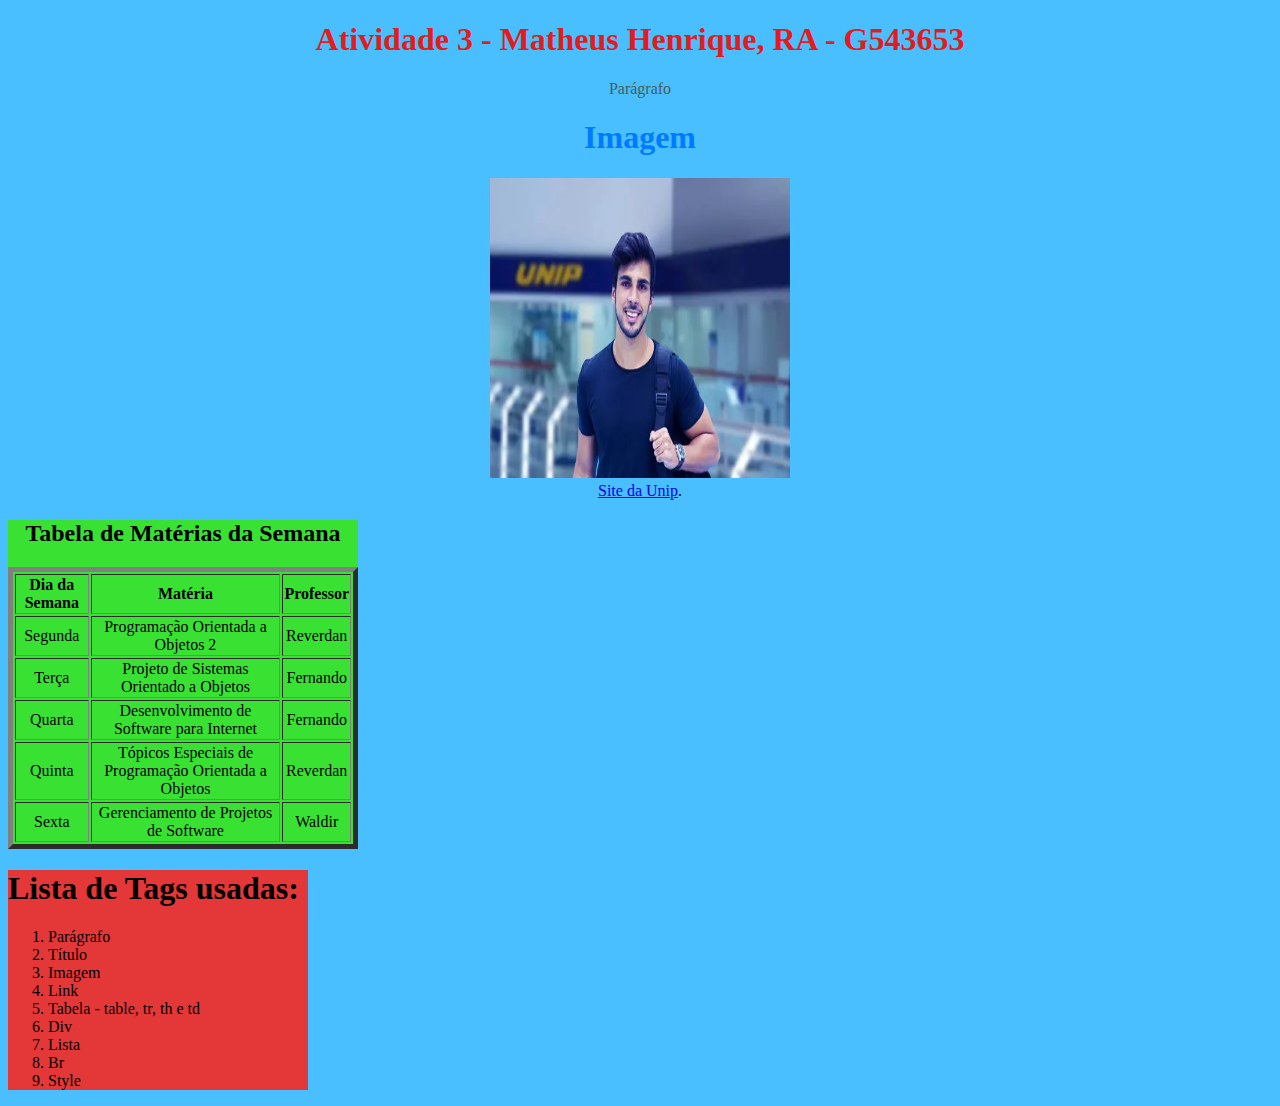
<file: Atividade 3/index.html>
<!DOCTYPE html>
<html lang="pt-br">
<head>
    <meta charset="UTF-8">
    <meta name="viewport" content="width=device-width, initial-scale=1.0">
    <title>Atividade 3</title>
</head>

<style>
    .elementos
    {
        text-align : center;
    }

    .tabela
    {
        background-color: #39e133;
        width: 350px;
        text-align: center;
    }

    .lista
    {
        background-color: #e43737;
        width: 300px;
    }
</style>

<body bgcolor="#4ABFFF">
    <!--criando div-->
    <div class="elementos">
        <h1 style="color:#e21c1c">Atividade 3 - Matheus Henrique, RA - G543653</h1>
        <p style="color:#445c58">Parágrafo</p>
        <h1 style="color:#007bff">Imagem</h1> 
        <img src="img/unip.jpg" alt="pessoa na unip" width=300 height=300> <br>
        <a href="https://unip.br/">Site da Unip</a>.
    </div>

    <!--Tabela de Matérias da Semana-->
    <div class="tabela">
        <h2>Tabela de Matérias da Semana</h2>
        <table border="5px">
        <tr>
            <th>Dia da Semana</th>
            <th>Matéria</th>
            <th>Professor</th>
        </tr>
            
        <tr>
            <td>Segunda</th>
            <td>Programação Orientada a Objetos 2</th>
            <td>Reverdan</th>
        </tr>
            
        <tr>
            <td>Terça</th>
            <td>Projeto de Sistemas Orientado a Objetos</th>
            <td>Fernando</th>
        </tr>
            
        <tr>
            <td>Quarta</th>
            <td>Desenvolvimento de Software para Internet</th>
            <td>Fernando</th>
        </tr>
            
        <tr>
            <td>Quinta</th>
            <td>Tópicos Especiais de Programação Orientada a Objetos</th>
            <td>Reverdan</th>
        </tr>
            
        <tr>
            <td>Sexta</th>
            <td>Gerenciamento de Projetos de Software</th>
            <td>Waldir</th>
        </tr>
        </table>
    </div>

    <!--Lista ordenada-->
    <div class="lista">
        <h1>Lista de Tags usadas:</h1>
        <ol>
           <li>Parágrafo</li>
           <li>Título</li>
           <li>Imagem</li>
           <li>Link</li>
           <li>Tabela - table, tr, th e td</li>
           <li>Div</li>
           <li>Lista</li>
           <li>Br</li>
           <li>Style</li>
       </ol>
    </div>
</body>
</html>
</file>
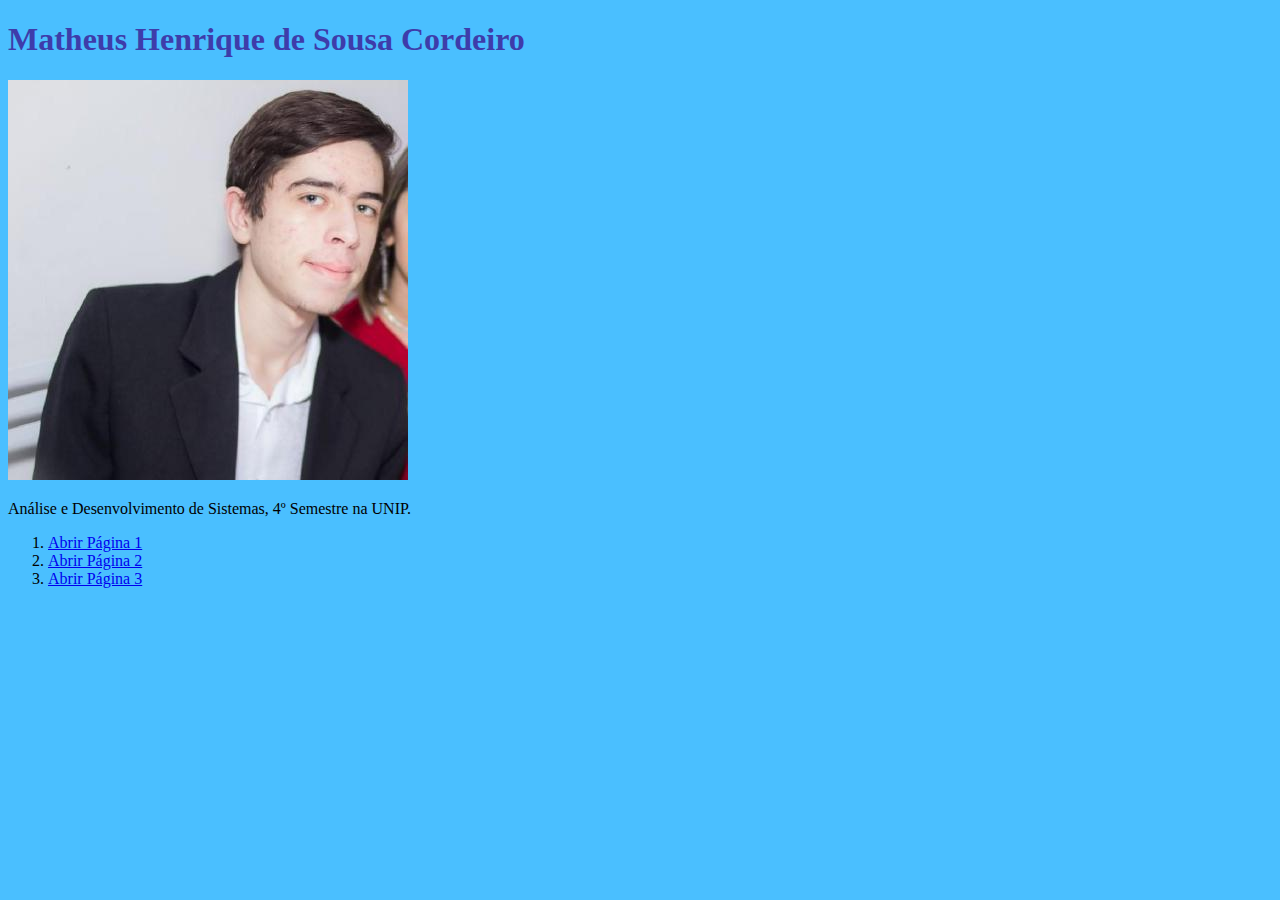
<file: Atividade 4/Matheus_Henrique_G543653/index.html>
<!DOCTYPE html>
<html lang="pt-br">
<head>
    <meta charset="UTF-8">
    <meta name="viewport" content="width=device-width, initial-scale=1.0">
    <title>Atividade 4</title>
</head>
<body bgcolor="#4ABFFF">
    <h1 style="color:#3e3caa">Matheus Henrique de Sousa Cordeiro</h1>
    <img src="img/perfil.jpg" alt="Foto de Perfil">
    <p>Análise e Desenvolvimento de Sistemas, 4º Semestre na UNIP.</p>

    <ol>
        <Li><a href="pagina1.html">Abrir Página 1</a></Li>
        <li><a href="pages/pagina2.html">Abrir Página 2</a></li>
        <li><a href="pages/pagina3.html">Abrir Página 3</a></li>
    </ol>
</body>
</html>
</file>
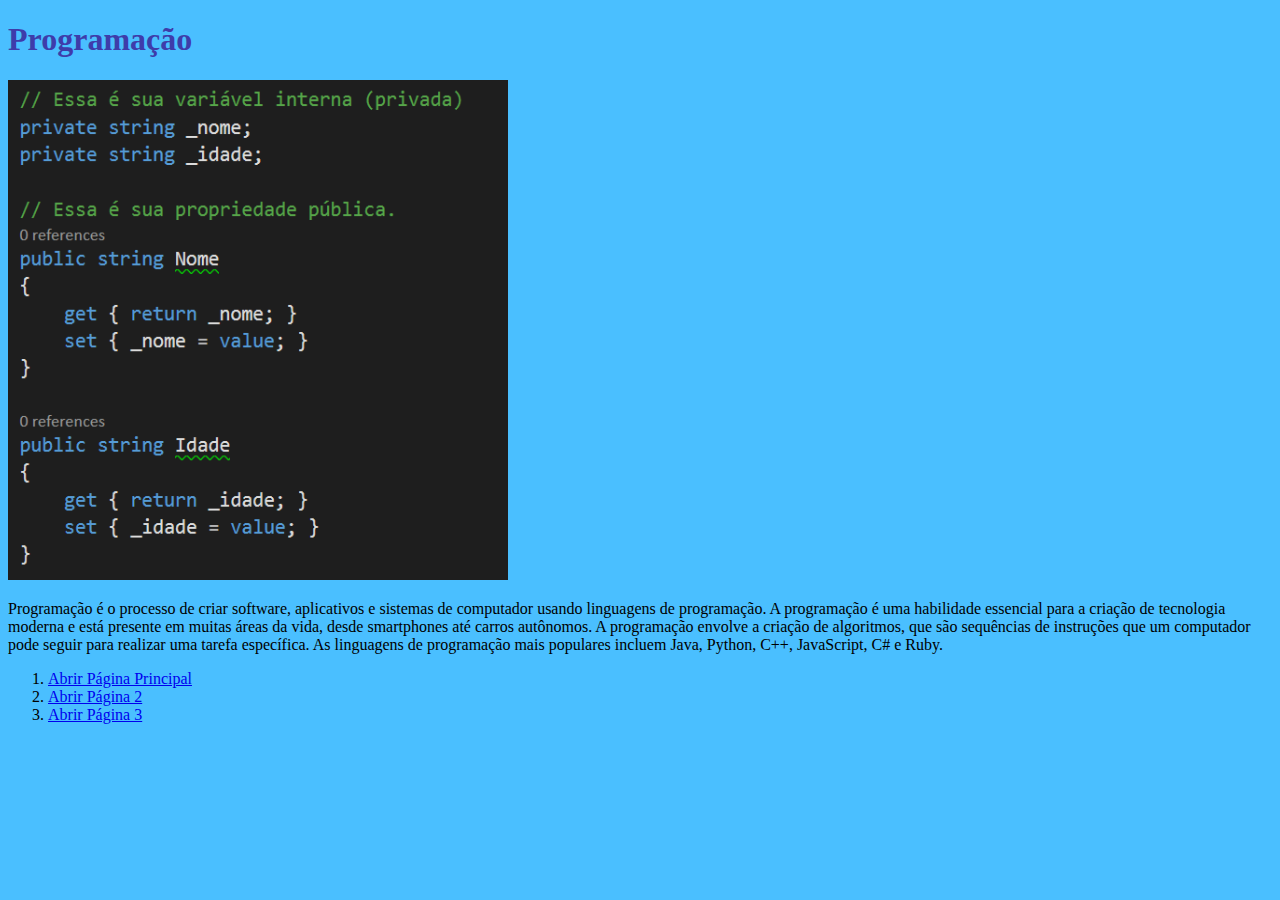
<file: Atividade 4/Matheus_Henrique_G543653/pagina1.html>
<!DOCTYPE html>
<html lang="pt-br">
<head>
    <meta charset="UTF-8">
    <meta name="viewport" content="width=device-width, initial-scale=1.0">
    <title>Atividade 4</title>
</head>
<body bgcolor="#4ABFFF">
    <h1 style="color:#3e3caa">Programação</h1>
    <img src="img/programacao.jpg" alt="Programação" width=500 height=500>
    <p>Programação é o processo de criar software, aplicativos e sistemas de computador usando linguagens de programação.
    A programação é uma habilidade essencial para a criação de tecnologia moderna e está presente em muitas áreas da vida,
    desde smartphones até carros autônomos. A programação envolve a criação de algoritmos, que são sequências de instruções
    que um computador pode seguir para realizar uma tarefa específica. As linguagens de programação mais populares incluem Java,
    Python, C++, JavaScript, C# e Ruby.</p>

    <ol>
        <Li><a href="index.html">Abrir Página Principal</a></Li>
        <li><a href="pages/pagina2.html">Abrir Página 2</a></li>
        <li><a href="pages/pagina3.html">Abrir Página 3</a></li>
    </ol>
</body>
</html>
</file>
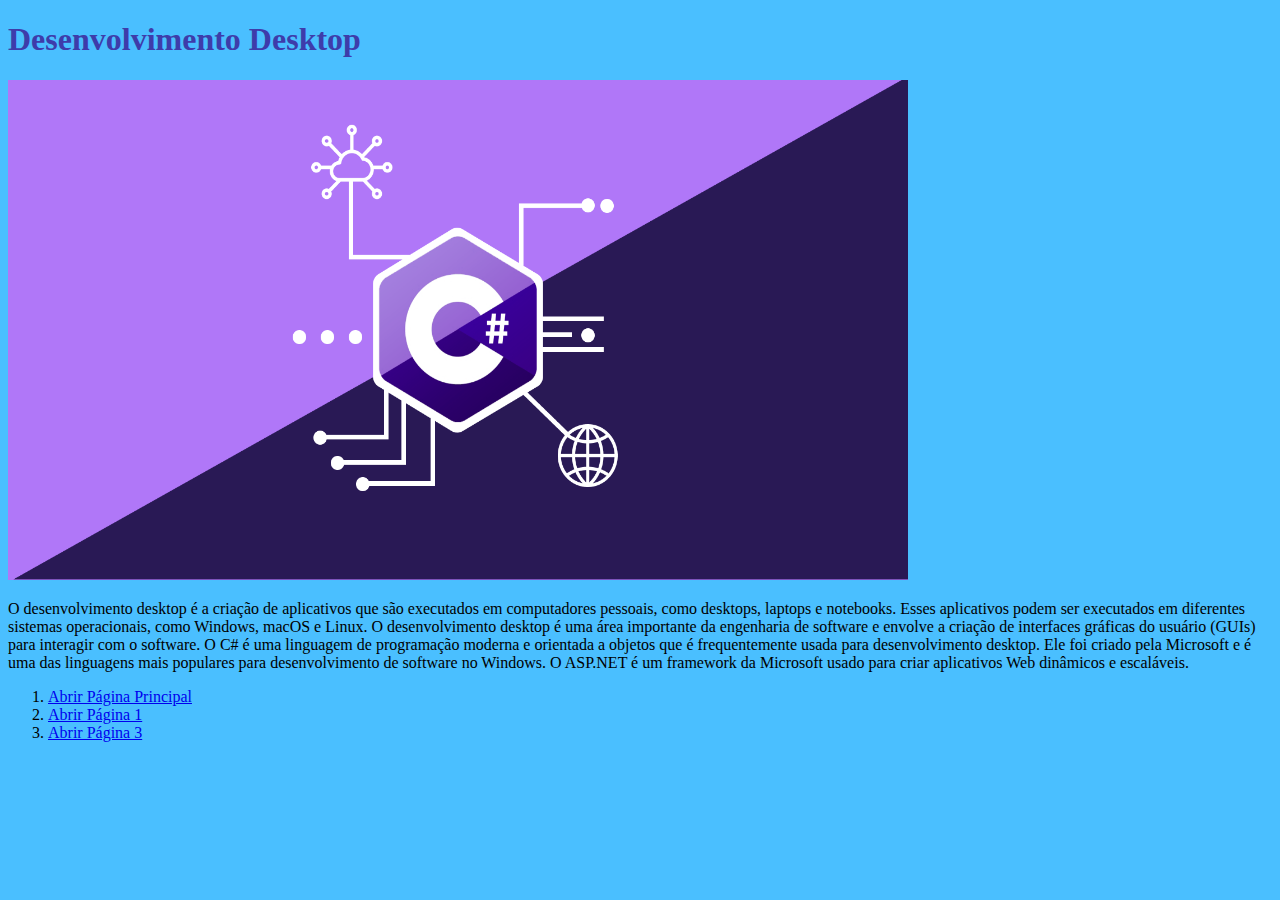
<file: Atividade 4/Matheus_Henrique_G543653/pages/pagina2.html>
<!DOCTYPE html>
<html lang="pt-br">
<head>
    <meta charset="UTF-8">
    <meta name="viewport" content="width=device-width, initial-scale=1.0">
    <title>Atividade 4</title>
</head>
<body bgcolor="#4ABFFF">
    <h1 style="color:#3e3caa">Desenvolvimento Desktop</h1>
    <img src="../img/desktop.jpg" alt="Desenvolvimento Desktop" width=900 height=500>
    <p>O desenvolvimento desktop é a criação de aplicativos que são executados em computadores pessoais, como desktops,
        laptops e notebooks. Esses aplicativos podem ser executados em diferentes sistemas operacionais, como Windows, macOS
        e Linux. O desenvolvimento desktop é uma área importante da engenharia de software e envolve a criação de interfaces
        gráficas do usuário (GUIs) para interagir com o software.
        O C# é uma linguagem de programação moderna e orientada a objetos que é frequentemente usada para desenvolvimento desktop.
        Ele foi criado pela Microsoft e é uma das linguagens mais populares para desenvolvimento de software no Windows.
        O ASP.NET é um framework da Microsoft usado para criar aplicativos Web dinâmicos e escaláveis.</p>

    <ol>
        <Li><a href="../index.html">Abrir Página Principal</a></Li>
        <li><a href="../pagina1.html">Abrir Página 1</a></li>
        <li><a href="pagina3.html">Abrir Página 3</a></li>
    </ol>
</body>
</html>
</file>
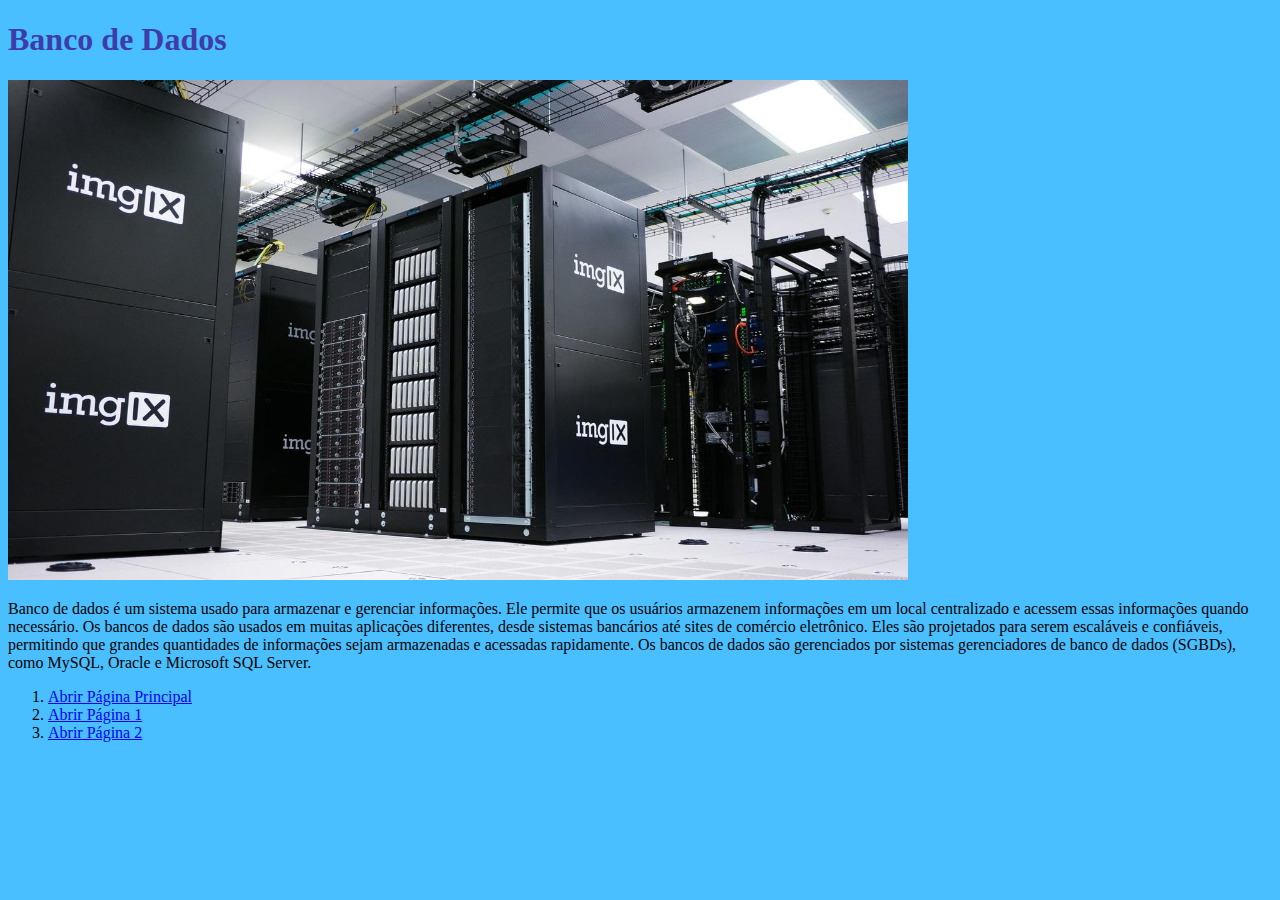
<file: Atividade 4/Matheus_Henrique_G543653/pages/pagina3.html>
<!DOCTYPE html>
<html lang="pt-br">
<head>
    <meta charset="UTF-8">
    <meta name="viewport" content="width=device-width, initial-scale=1.0">
    <title>Atividade 4</title>
</head>
<body bgcolor="#4ABFFF">
    <h1 style="color:#3e3caa">Banco de Dados</h1>
    <img src="../img/banco_dados.jpg" alt="Banco de Dados" width=900 height=500>
    <p>Banco de dados é um sistema usado para armazenar e gerenciar informações.
        Ele permite que os usuários armazenem informações em um local centralizado
        e acessem essas informações quando necessário. Os bancos de dados são usados
        em muitas aplicações diferentes, desde sistemas bancários até sites de comércio eletrônico.
        Eles são projetados para serem escaláveis e confiáveis, permitindo que grandes quantidades de informações
        sejam armazenadas e acessadas rapidamente. Os bancos de dados são gerenciados por sistemas gerenciadores de banco de dados
        (SGBDs), como MySQL, Oracle e Microsoft SQL Server.</p>

    <ol>
        <Li><a href="../index.html">Abrir Página Principal</a></Li>
        <li><a href="../pagina1.html">Abrir Página 1</a></li>
        <li><a href="pagina2.html">Abrir Página 2</a></li>
    </ol>
</body>
</html>
</file>
